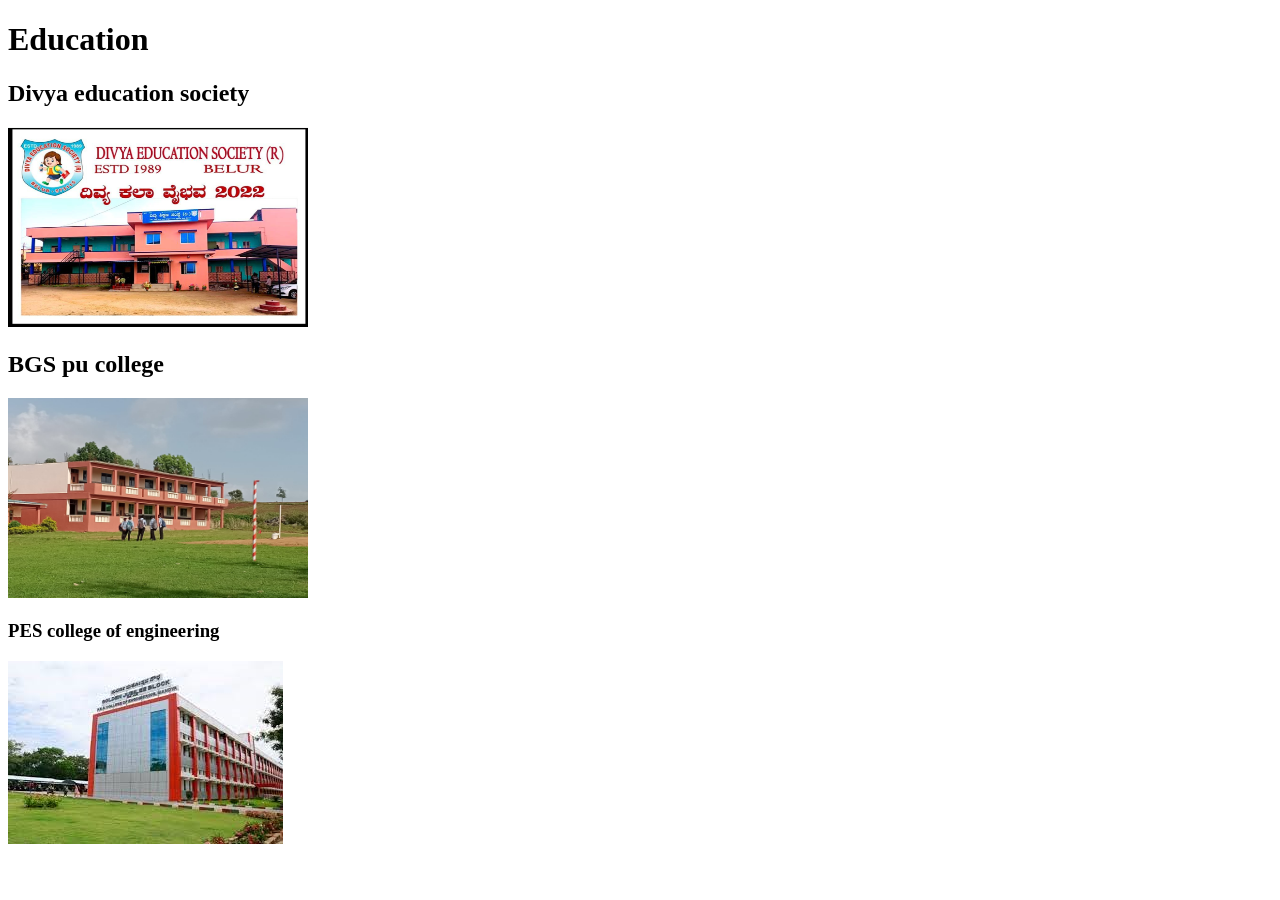
<file: aboutme.html>
<!DOCTYPE html>
<html>
    <body>
        <h1>Education</h1>
        <h2>Divya education society</h2>
        <img src="./assetes/images/school.png" height="200" width="300"/>
        <h2>BGS pu college</h2>
        <img src="./assetes/images/college.jpeg" height="200" width="300"/>
        <h3>PES college of engineering</h3>
        <img src="assetes/images/images.jpg"/>
    </body>
</html>
</file>
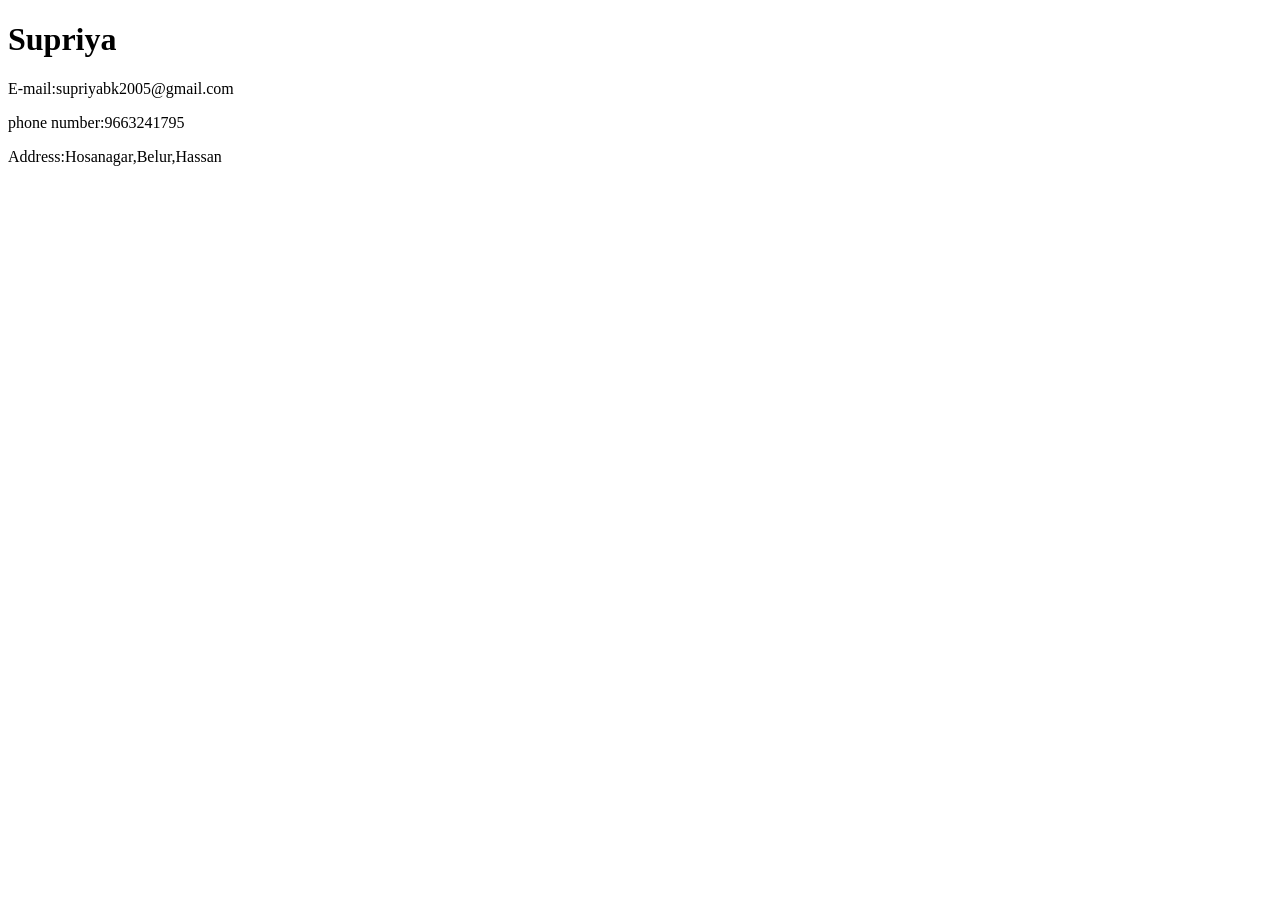
<file: contact.html>
<!DOCTYPE html>
<html>
    <body>
        <h1>Supriya</h1>
        <p>E-mail:supriyabk2005@gmail.com</p>
        <p>phone number:9663241795</p>
        <p>Address:Hosanagar,Belur,Hassan</p>
    </body>
</html>
</file>
